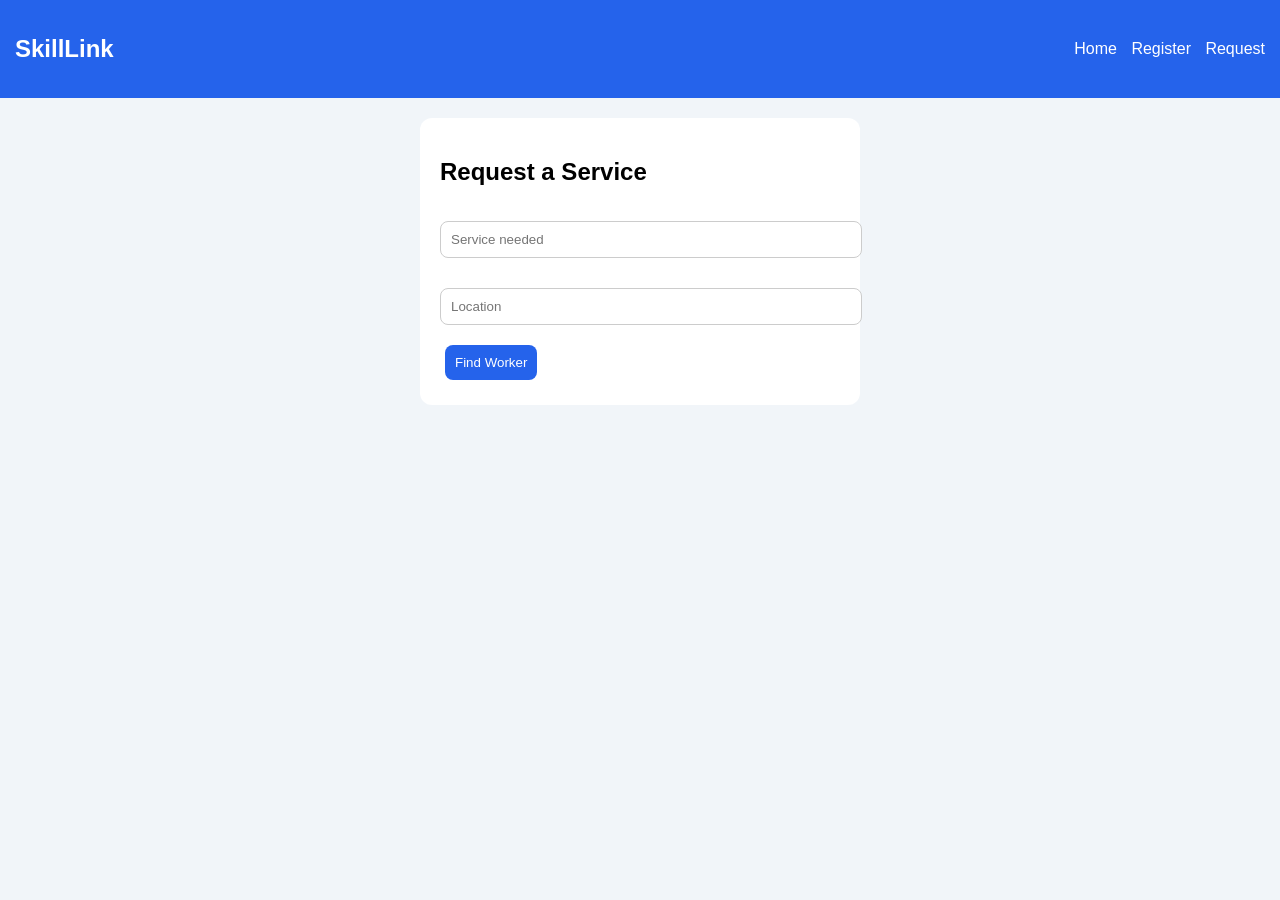
<file: request.html>
<!doctype html>
<html>
  <head>
    <title>Request</title>
    <meta name="viewport" content="width=device-width, initial-scale=1.0" />
    <link rel="stylesheet" href="style.css" />
  </head>

  <body>
    <nav>
      <h2>SkillLink</h2>
      <div>
        <a href="index.html">Home</a>
        <a href="register.html">Register</a>
        <a href="request.html">Request</a>
      </div>
    </nav>

    <div class="container">
      <h2>Request a Service</h2>

      <input type="text" placeholder="Service needed" />
      <input type="text" placeholder="Location" />

      <button>Find Worker</button>
    </div>
  </body>
</html>
</file>
<file: style.css>
body {
  font-family: Arial, sans-serif;
  margin: 0;
  background-color: #f1f5f9;
}

/* NAVBAR */
nav {
  display: flex;
  justify-content: space-between;
  align-items: center;
  background: #2563eb;
  color: white;
  padding: 15px;
}

nav a {
  color: white;
  margin-left: 10px;
  text-decoration: none;
}

/* MAIN CONTAINER */
.container {
  max-width: 400px;
  margin: 20px auto;
  background: white;
  padding: 20px;
  border-radius: 12px;
}

/* INPUT */
input {
  width: 100%;
  padding: 10px;
  margin: 15px 0;
  border-radius: 8px;
  border: 1px solid #ccc;
}

/* BUTTON */
button {
  background: #2563eb;
  color: white;
  padding: 10px;
  border: none;
  border-radius: 8px;
  margin: 5px;
}

/* HOVER EFFECT */
button:hover {
  background: #1d4ed8;
}

/* CARD */
.card {
  background: #f8fafc;
  padding: 15px;
  margin-top: 10px;
  border-radius: 10px;
}
</file>
